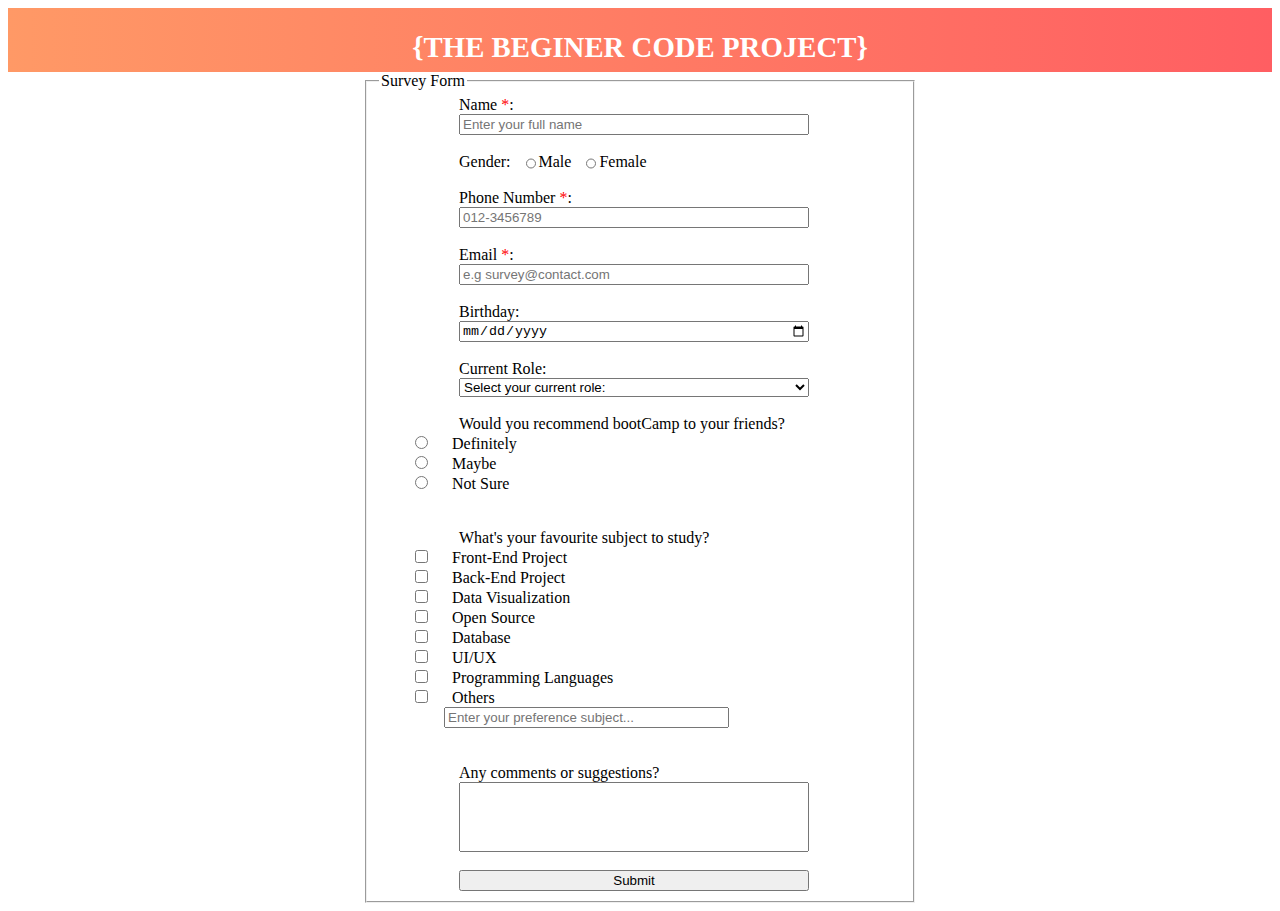
<file: index.html>
<!DOCTYPE html>
<html lang="en">
<head>
    <!-- https://codepen.io/Aakash-dev/pen/NYwPjo -->
    <meta charset="UTF-8">
    <meta name="viewport" content="width=device-width, initial-scale=1.0">
    <title>NEWSLETTER</title>
    <link href="https://cdn.jsdelivr.net/npm/bootstrap@5.3.2/dist/css/bootstrap.min.css" rel="stylesheet" integrity="sha384-T3c6CoIi6uLrA9TneNEoa7RxnatzjcDSCmG1MXxSR1GAsXEV/Dwwykc2MPK8M2HN" crossorigin="anonymous">
    <link rel="stylesheet" href="https://cdn.jsdelivr.net/npm/bootstrap-icons@1.11.3/font/bootstrap-icons.min.css">

    <link rel="stylesheet" href="styles.css">
</head>
<body>
    <header>
        <h2 class="tag-line">
            {THE BEGINER CODE PROJECT}
        </h2>
    </header>

    <form class="surveyForm" id="survey">
        <fieldset class="fieldSet" >
            <legend>Survey Form</legend>
            <label for="fullName">Name <span class="req"> *</span>: </label> <br>
            <input type="text" id="fullName" name="fullName" placeholder="Enter your full name" pattern="[A-Za-z]+" title="Please enter letters only." required> <br><br>
            <span id="validationMessage"></span>

            <label class="genderOptions" for="gender">Gender:                 
                <input type="radio" id="gender" name="gender" value="male">Male
                <input type="radio" id="gender" name="gender" value="female">Female
            </label> <br>
            
            <label for="phoneNumber">Phone Number <span class="req"> *</span>: </label><br>
            <input type="text" id="phoneNumber" name="phoneNumber" placeholder="012-3456789" pattern="[0-9]{10}" title="Please enter numbers only." required><br><br>

            <label for="email">Email <span class="req"> *</span>: </label><br>
            <input type="email" id="email" name="email" pattern="[a-z0-9._%+-]+@[a-z0-9.-]+\.[a-z]" placeholder="e.g survey@contact.com" required><br><br>

            <label for="birthday">Birthday: </label><br>
            <input type="date" id="birthday" name="birthday" value="birthday" placeholder="dd-mm-yyyy"><br><br>

            <label for="currentRole">Current Role:  </label><br>
            <select class="jobRole" id="currentRole" name="role"><br><br>
                <option value="" disabled selected hidden id="disabledOptionText">Select your current role:</option>
                    <!-- When click option menu, Select your current role: will not appear inside the list -->
                <option id="currentRole" name="role" value="manager">Manager</option>
                <option id="currentRole" name="role" value="executive">Executive</option>
                <option id="currentRole" name="role" value="Non-executive">Non-Executive</option>
                <option id="currentRole" name="role" value="support">Support</option>
                <option id="currentRole" name="role" value="others">Others</option>
            </select><br><br>

        <label class="recommend" named="recommended">Would you recommend bootCamp to your friends? <br>
            <input type="radio" id="click" name="recommended" value="definitely">Definitely <br>
            <input type="radio" id="click" name="recommended" value="maybe">Maybe <br>
            <input type="radio" id="click" name="recommended" value="notSure">Not Sure <br>
        </label><br><br>
        
        <label class="subjectStudy" for="subject">What's your favourite subject to study? <br>
            <input type="checkbox" id="subject" name="frontEnd" value="frontEnd">Front-End Project <br>
            <input type="checkbox" id="subject" name=backEnd" value="backEnd">Back-End Project <br>
            <input type="checkbox" id="subject" name="dataVisual" value="dataVisual">Data Visualization <br>
            <input type="checkbox" id="subject" name="openSource" value="openSource">Open Source <br>
            <input type="checkbox" id="subject" name="dataBase" value="dataBase">Database <br>
            <input type="checkbox" id="subject" name="uiUX" value="uiUX">UI/UX <br>
            <input type="checkbox" id="subject" name="programLanguage" value="programLanguage">Programming Languages <br>
            <input type="checkbox" id="subject" name="otherSubject" value="otherSubject">Others <br>    
            <input type="text" id="inputSubject" name="inputSubject" placeholder="Enter your preference subject..."> <br><br>
        </label><br>
       
        <label>Any comments or suggestions? </label><br>
        <input type = "text" class="commentsSuggestions" id="comment"><br><br>
    
        <button type="submit" class="submitButton" >Submit</button>
    </fieldset>     
    </form>
    
    <script>

    document.getElementById('survey').addEventListener('submit', function(event) {
    // Prevent the form from submitting
    event.preventDefault();

    //Get form values
    const fullName = document.getElementById('fullName').value;

    const email = document.getElementById('email').value;

    /* ------Radio Button: Gender------- */
    const gender = document.querySelector("input[name=gender]:checked").value;

    /* ------Calendar: Birthday------- */
    const birthday = document.querySelector('input[type="date"]').value;

    /* ------Dropdown Menu: Role------- */
    /* const role = document.querySelector('input[name="currentRole"]').value; */


    /* -------Radio Button: Recommend------ */
    const recommended = document.querySelector("input[name=recommended]:checked").value;

    /* ------------Checkbox: Subject------------ */

    // Get checkbox values
    const checkboxes = document.querySelectorAll('input[type="checkbox"]');
    const subject =[];
    
    checkboxes.forEach (radio => {
        if (radio.checked) {
            subject.push(radio.value);
        }
    })

    /* ------------Input: Comment/Suggestion------------ */
    const comment = document.getElementById('comment').value;

    // Display output to the console
    console.log('Name:', fullName);
    console.log('Email:', email);
    console.log('Gender:', gender);
    console.log('Birthday:', birthday);
    /* console.log('Current Role:', role); */
    console.log('Recommend:', recommended);

    // Store data in the browser's local storage
   /*  localStorage.setItem('Name:', fullName);
    localStorage.setItem('Email:', email);
    localStorage.setItem('Gender:', gender);
    localStorage.setItem('Birthday:', birthday);
    localStorage.setItem('Current Role:', role);
    localStorage.setItem('Recommend:', recommended); */

    //Log the selected checkbox values in array
    /* console.log('subject: ', subject); */
    /* localStorage.setItem('Subject: ', subject); */
    
    // Log the selected checkbox values as a list
    console.log('Subject: ',subject);
    subject.forEach(option => {
        console.log('- ' + option);
      })

    console.log('Comment:', comment);
     /* localStorage.setItem('Comment:', comment); */
});

    </script>
</body>
</html>
</file>
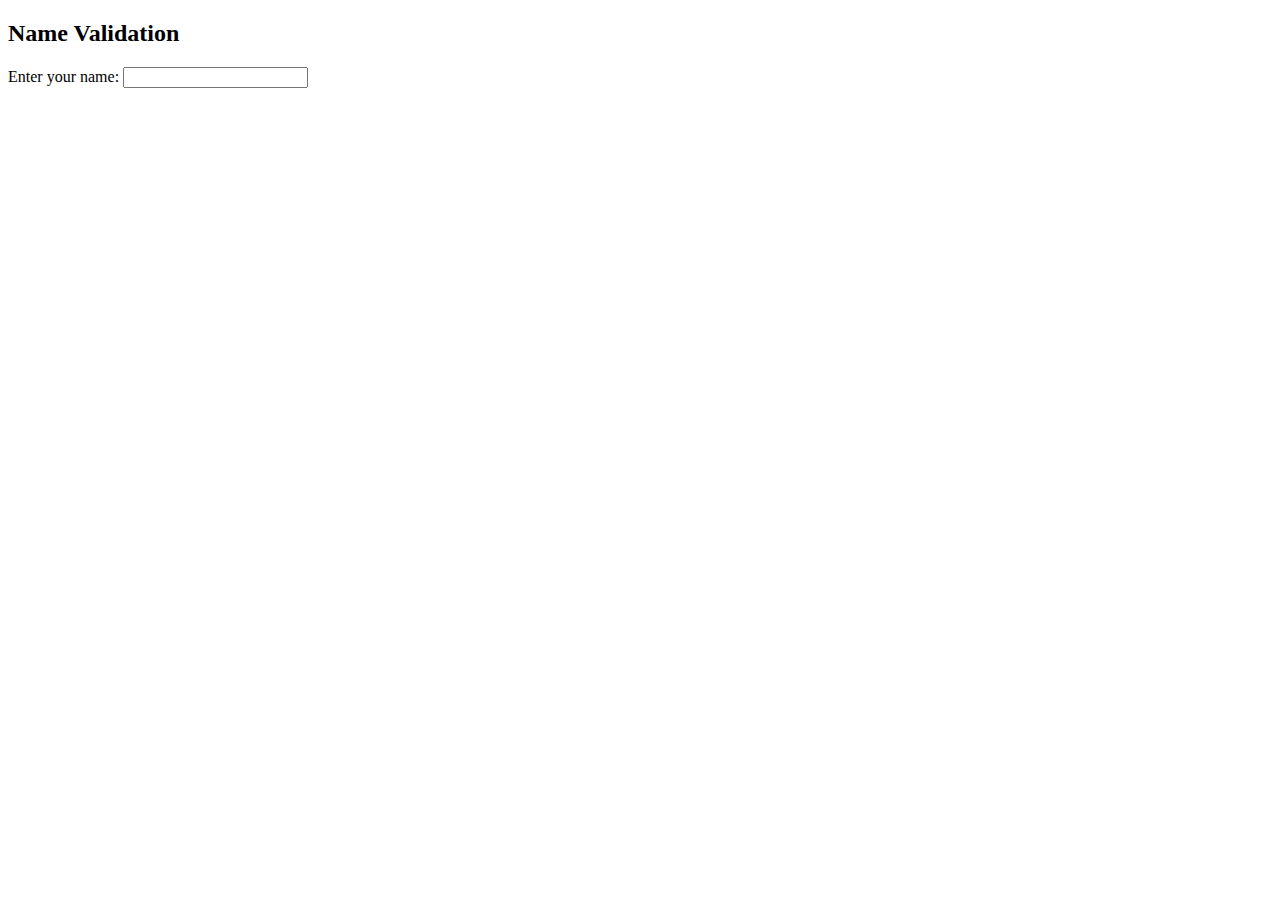
<file: nameValidation.html>
<!DOCTYPE html>
<html lang="en">
<head>
    <meta charset="UTF-8">
    <meta name="viewport" content="width=device-width, initial-scale=1.0">
    <title>Name Validation</title>
    <style>
        .valid { color: green; }
        .invalid { color: red; }
    </style>
</head>
<body>
    <h2>Name Validation</h2>
    <form id="nameForm">
        <label for="name">Enter your name:</label>
        <input type="text" id="name" name="name" required>
        <span id="validationMessage"></span>
    </form>

    <script>
        const nameInput = document.getElementById('name');
        const validationMessage = document.getElementById('validationMessage');

        nameInput.addEventListener('input', function() {
            const nameValue = nameInput.value.trim();

            // Basic validation: check if the name is at least 2 characters and contains only letters
            const isValid = /^[A-Za-z\s]{2,}$/.test(nameValue);

            if (isValid) {
                validationMessage.textContent = 'Valid name';
                validationMessage.className = 'valid';
            } else {
                validationMessage.textContent = 'Invalid name. Please use at least 2 letters.';
                validationMessage.className = 'invalid';
            }
        });
    </script>
</body>
</html>
</file>
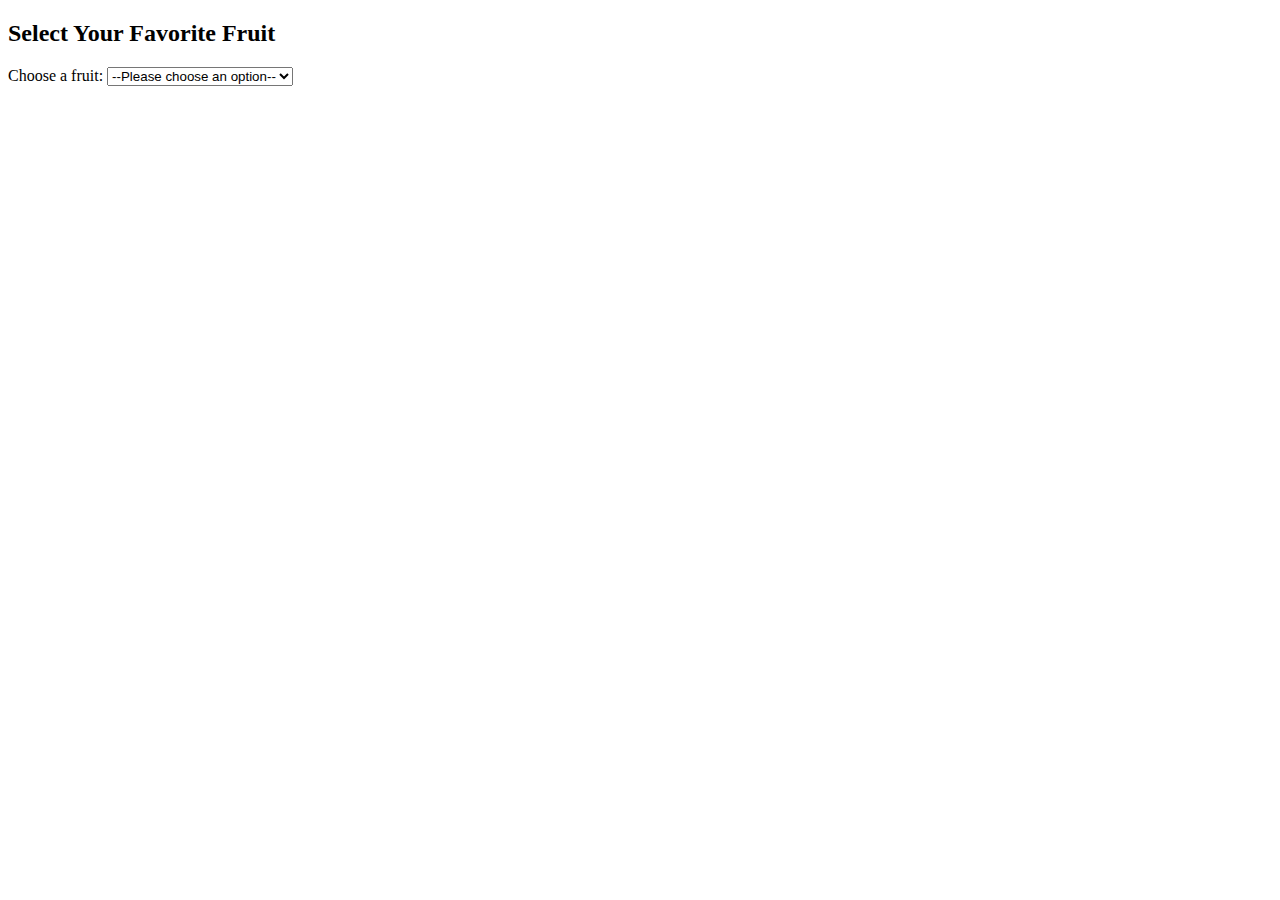
<file: test.html>
<!DOCTYPE html>
<html lang="en">
<head>
    <meta charset="UTF-8">
    <meta name="viewport" content="width=device-width, initial-scale=1.0">
    <title>Dropdown Selection</title>
</head>
<body>
    <h2>Select Your Favorite Fruit</h2>
    <form id="fruitForm">
        <label for="fruits">Choose a fruit:</label>
        <select id="fruits" name="fruits">
            <option value="">--Please choose an option--</option>
            <option value="apple">Apple</option>
            <option value="banana">Banana</option>
            <option value="cherry">Cherry</option>
            <option value="date">Date</option>
        </select>
    </form>

    <script>
        const fruitSelect = document.getElementById('fruits');

        fruitSelect.addEventListener('change', function() {
            const selectedValue = fruitSelect.value;
            console.log('Selected fruit:', selectedValue);
        });
    </script>
</body>
</html>
</file>
<file: styles.css>
*, *:before, *:after {
    box-sizing:border-box;
}

header{
    height: 64px;
    color: #fff;
    text-align: center;
    background: linear-gradient(to right,#ff9966, #ff5e62);
}

header h2 {
    font-size: 1.8em;
    margin-top: 0;
    padding-top: .8em;
}

/* FORM  */

form /* div */{
    /*  width: 850px; */
     display: flex;
     justify-content: center;
 }
 
 .fieldSet {
     width: 550px;
 }
 
 .fieldSet label, .fieldSet input {
     align-items: center;
 }
 
 .submitButton{
     width: 350px;
 }

/* Required column to fill by user */
.req{
    color: red;
}

/*Margin inside the Fieldset - for label, input, select and submit button */
label, input, select, .submitButton {
    margin-left:80px;
}

/* Width size of input */
.surveyForm input, .jobRole {
    width:350px;
}

/* Radio Button: Gender Selection in one line */
.genderOptions{
 display: flex;
}

.genderOptions input{
    width: 10px;
}

/* Input Size in recommend and subjectStudy   */
.recommend input, .subjectStudy input{
    width: 55px;
}

/* Input Size for comment/suggestion */
.commentsSuggestions {
    height:70px;
}

#subject, #click, #gender{
    margin-left:15px ;
}

#inputSubject{
    margin-left:65px ;
    width:285px;
}
</file>
